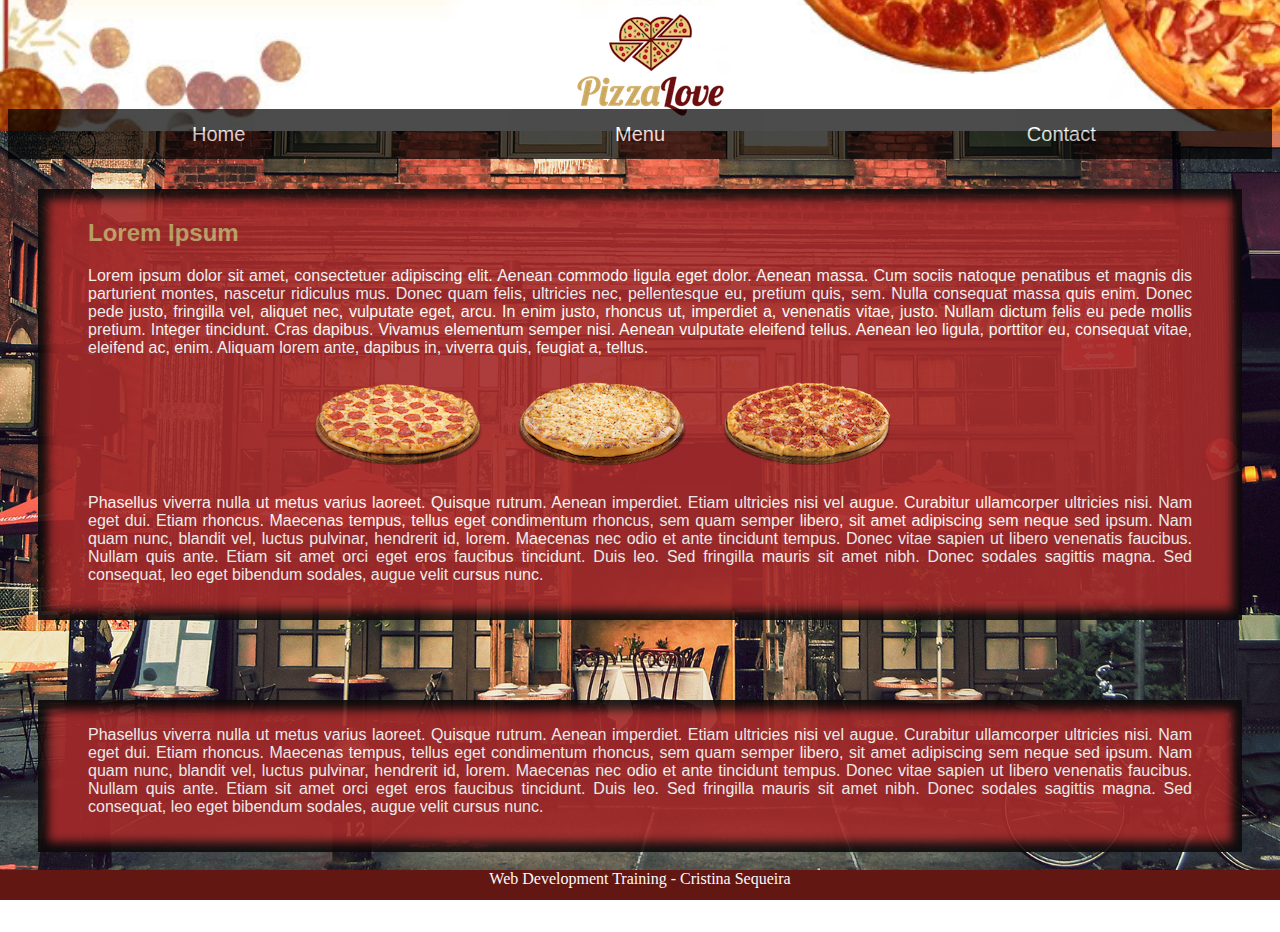
<file: index.html>
<!DOCTYPE html>
<html>

<head>
    <link rel="stylesheet" type="text/css" href=css/style.css>
    <title>Test Restaurant</title>
</head>

<body>
    <div class="title">
        <div class="logo">
            <img src="images/logo.png" alt="Pizza Love" />
        </div>
        <h1>Test Restaurant</h1>
    </div>
    <nav id="header">
        <ul class="menu">
            <li><a href="index.html">Home</a></li>
            <li><a href="menu.html">Menu</a></li>
            <li><a href="contactus.html">Contact</a></li>
        </ul>
    </nav>
    <div class="container">
        <h2>Lorem Ipsum</h2>
        <p> Lorem ipsum dolor sit amet, consectetuer adipiscing elit. Aenean commodo ligula eget dolor. Aenean massa. Cum sociis natoque penatibus et magnis dis parturient montes, nascetur ridiculus mus. Donec quam felis, ultricies nec, pellentesque eu, pretium quis, sem. Nulla consequat massa quis enim. Donec pede justo, fringilla vel, aliquet nec, vulputate eget, arcu. In enim justo, rhoncus ut, imperdiet a, venenatis vitae, justo. Nullam dictum felis eu pede mollis pretium. Integer tincidunt. Cras dapibus. Vivamus elementum semper nisi. Aenean vulputate eleifend tellus. Aenean leo ligula, porttitor eu, consequat vitae, eleifend ac, enim. Aliquam lorem ante, dapibus in, viverra quis, feugiat a, tellus. </p>
        <div class="contain">
            <div class="category">
                <img src="images/pizza1.png" alt="Pizza 1" />
                <img src="images/pizza2.png" alt="Pizza 2" />
                <img src="images/pizza4.png" alt="Pizza 4" />
            </div>
        </div>
        <p> Phasellus viverra nulla ut metus varius laoreet. Quisque rutrum. Aenean imperdiet. Etiam ultricies nisi vel augue. Curabitur ullamcorper ultricies nisi. Nam eget dui. Etiam rhoncus. Maecenas tempus, tellus eget condimentum rhoncus, sem quam semper libero, sit amet adipiscing sem neque sed ipsum. Nam quam nunc, blandit vel, luctus pulvinar, hendrerit id, lorem. Maecenas nec odio et ante tincidunt tempus. Donec vitae sapien ut libero venenatis faucibus. Nullam quis ante. Etiam sit amet orci eget eros faucibus tincidunt. Duis leo. Sed fringilla mauris sit amet nibh. Donec sodales sagittis magna. Sed consequat, leo eget bibendum sodales, augue velit cursus nunc.</p>
    </div>
    <div class="container">
        <p> Phasellus viverra nulla ut metus varius laoreet. Quisque rutrum. Aenean imperdiet. Etiam ultricies nisi vel augue. Curabitur ullamcorper ultricies nisi. Nam eget dui. Etiam rhoncus. Maecenas tempus, tellus eget condimentum rhoncus, sem quam semper libero, sit amet adipiscing sem neque sed ipsum. Nam quam nunc, blandit vel, luctus pulvinar, hendrerit id, lorem. Maecenas nec odio et ante tincidunt tempus. Donec vitae sapien ut libero venenatis faucibus. Nullam quis ante. Etiam sit amet orci eget eros faucibus tincidunt. Duis leo. Sed fringilla mauris sit amet nibh. Donec sodales sagittis magna. Sed consequat, leo eget bibendum sodales, augue velit cursus nunc.</p>
    </div>
</body>
<footer>Web Development Training - Cristina Sequeira</footer>

</html>
</file>
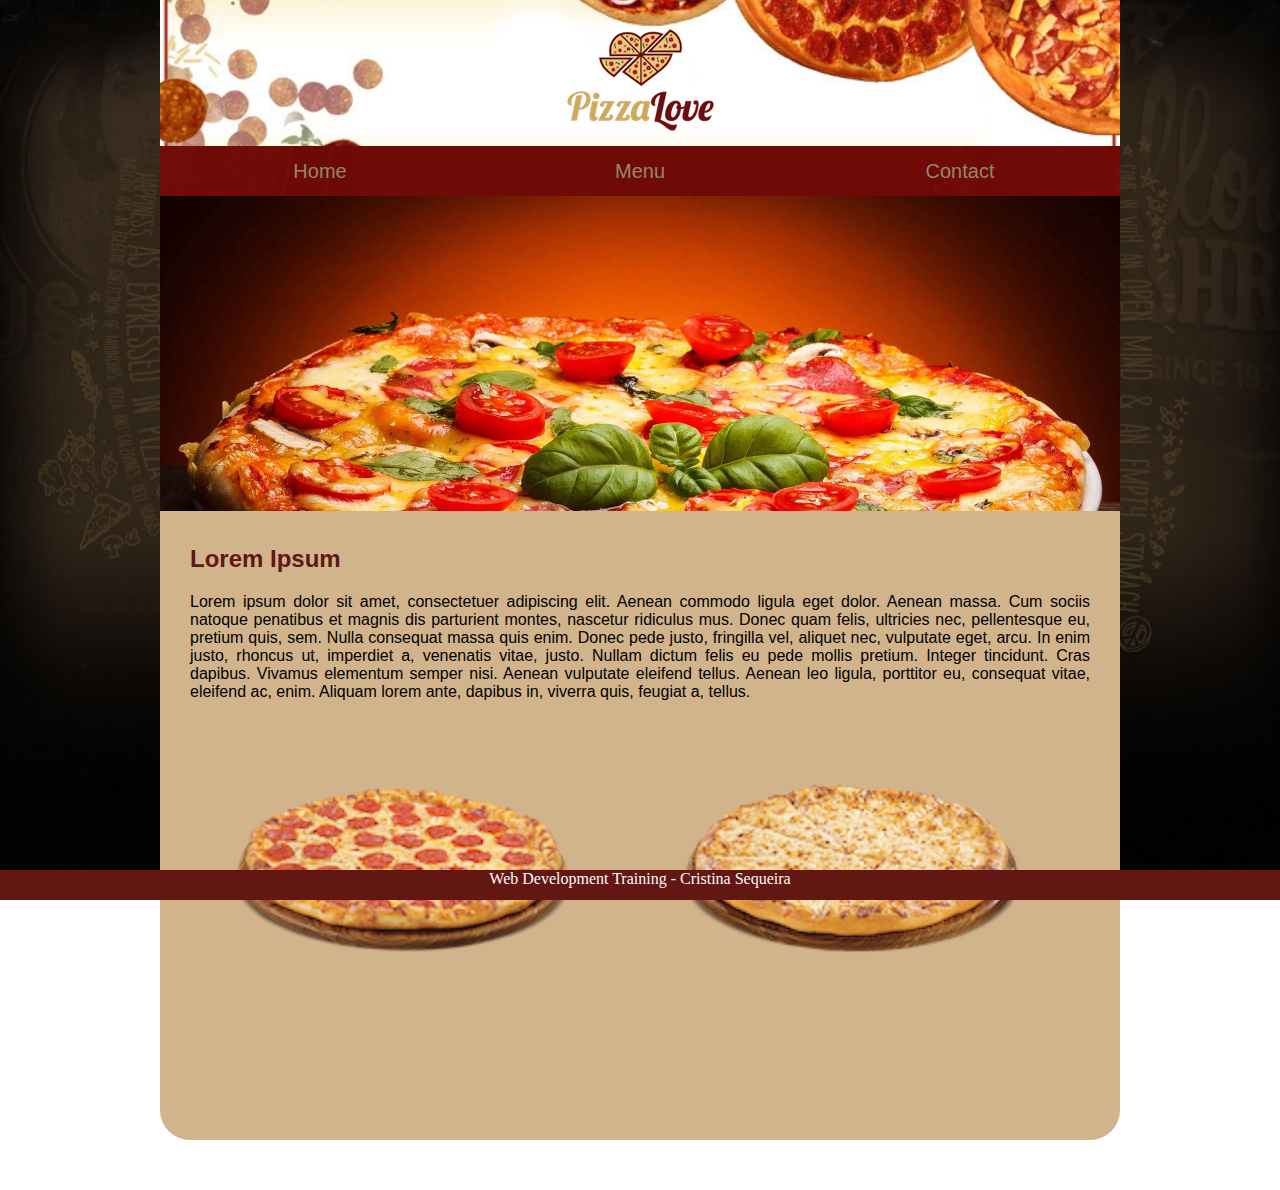
<file: chinasr16.github.io/index.html>
<!DOCTYPE html>
<html>

<head>
    <link rel="stylesheet" type="text/css" href=css/style.css>
    <title>Test Restaurant</title>
</head>

<body>
    <div class="section1">
        <div class="title">
            <div class="logo">
                <img src="images/logo.png" alt="Pizza Love" />
            </div>
        </div>
        <nav id="header">
            <ul class="menu">
                <li><a href="index.html">Home</a></li>
                <li><a href="menu.html">Menu</a></li>
                <li><a href="contactus.html">Contact</a></li>
            </ul>
        </nav>
        <div class="banner">
            <img src="images/pizzaB.jpg" alt="Pizza" />
        </div>
        <div class="container">
            <h2>Lorem Ipsum</h2>
            <p> Lorem ipsum dolor sit amet, consectetuer adipiscing elit. Aenean commodo ligula eget dolor. Aenean massa. Cum sociis natoque penatibus et magnis dis parturient montes, nascetur ridiculus mus. Donec quam felis, ultricies nec, pellentesque eu, pretium quis, sem. Nulla consequat massa quis enim. Donec pede justo, fringilla vel, aliquet nec, vulputate eget, arcu. In enim justo, rhoncus ut, imperdiet a, venenatis vitae, justo. Nullam dictum felis eu pede mollis pretium. Integer tincidunt. Cras dapibus. Vivamus elementum semper nisi. Aenean vulputate eleifend tellus. Aenean leo ligula, porttitor eu, consequat vitae, eleifend ac, enim. Aliquam lorem ante, dapibus in, viverra quis, feugiat a, tellus. </p>
            <div class="container1">
                <img src="images/pizza2.png" alt="Pizza 2" />
            </div>
            <div class="container2">
                <img src="images/pizza1.png" alt="Pizza 1" />
            </div>
        </div>
    </div>
</body>
<footer>Web Development Training - Cristina Sequeira</footer>

</html>
</file>
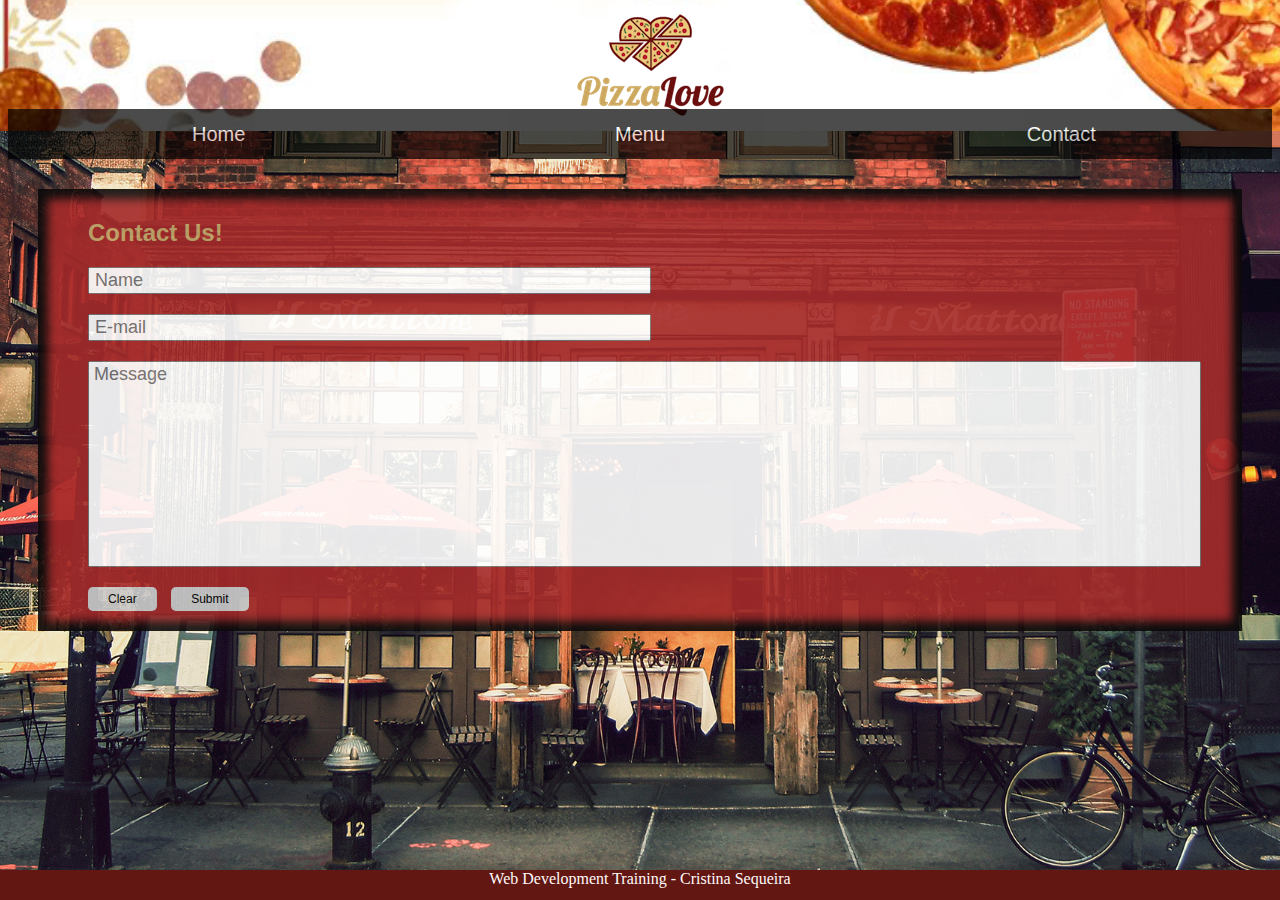
<file: contactus.html>
<!DOCTYPE html>
<html>

<head>
    <link rel="stylesheet" type="text/css" href=css/style.css>
    <title>Contact Us</title>
</head>

<body>
    <div class="title">
        <div class="logo">
            <img src="images/logo.png" alt="Pizza Love" />
        </div>
        <h1>Test Restaurant</h1>
    </div>
    <nav id="header">
        <ul class="menu">
            <li><a href="index.html">Home</a></li>
            <li><a href="menu.html">Menu</a></li>
            <li><a href="contactus.html">Contact</a></li>
        </ul>
    </nav>
    <div class="container">
        <h2>Contact Us!</h2>
        <form action name="contact" id="contact" method="post">
            <div>
                <input type="text" name="name" placeholder="Name" id="name">
            </div>
            <div>
                <input type="email" value="" placeholder="E-mail" name="email" id="email">
            </div>
            <div>
                <textarea placeholder="Message" name="message" id="message"></textarea>
            </div>
            <div>
                <button type="reset" class="send" name="reset" form="contact">Clear</button>
                <button type="submit" class="send" name="send" form="contact">Submit</button>
            </div>
        </form>
    </div>
</body>

<footer>Web Development Training - Cristina Sequeira</footer>

</html>
</file>
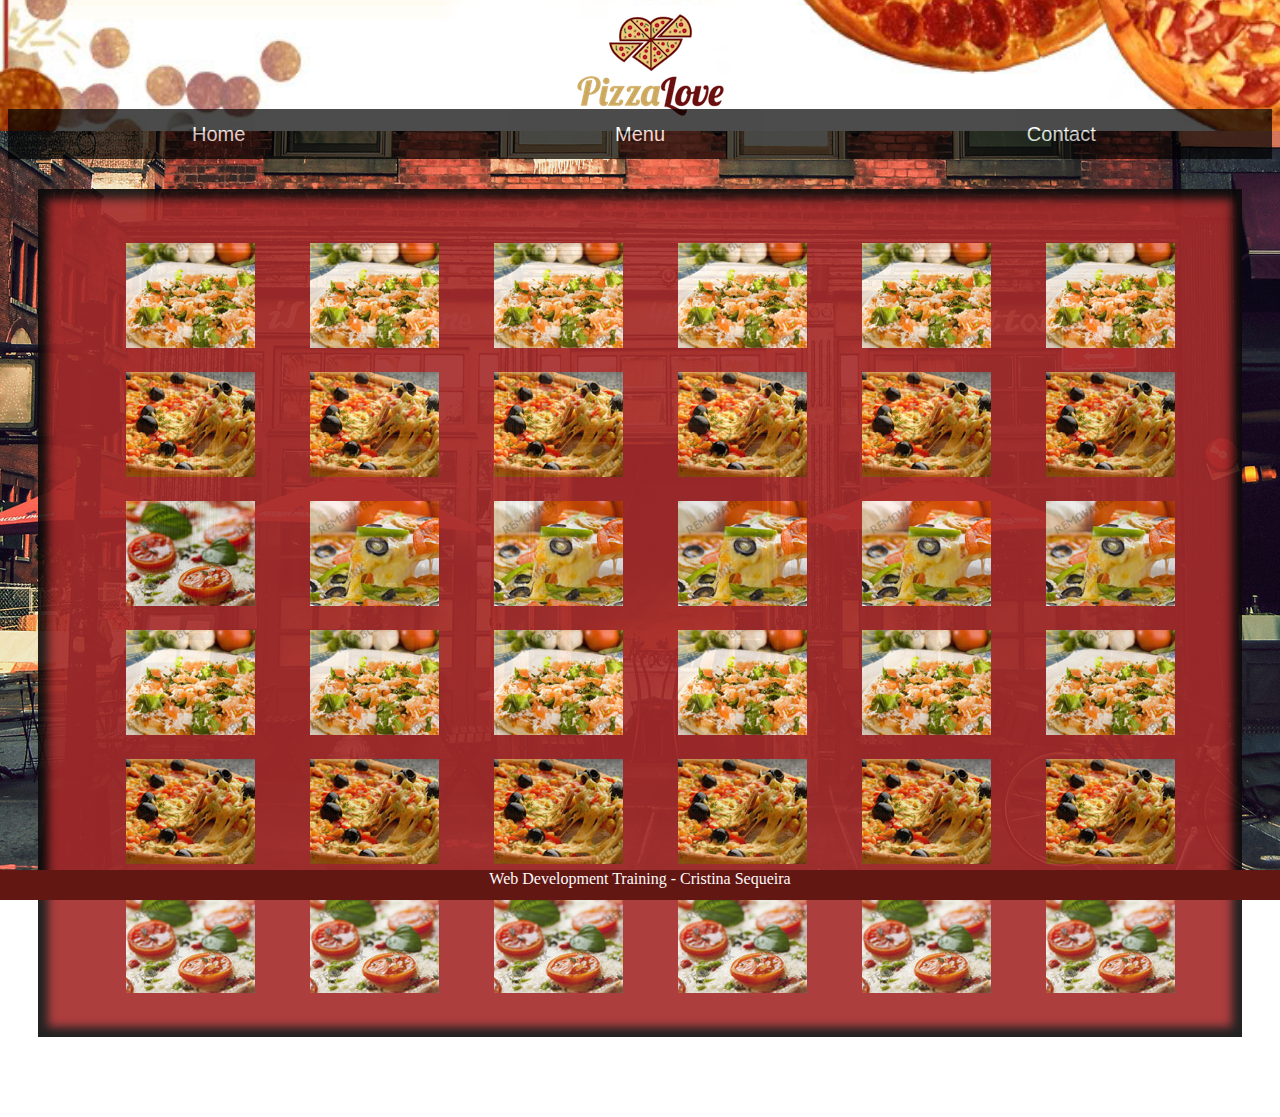
<file: menu.html>
<!DOCTYPE html>
<html>

<head>
    <link rel="stylesheet" type="text/css" href=css/style.css>
    <title>Our Menu</title>
</head>

<body>
    <div class="title">
        <div class="logo">
            <img src="images/logo.png" alt="Pizza Love" />
        </div>
        <h1>Test Restaurant</h1>
    </div>
    <nav id="header">
        <ul class="menu">
            <li><a href="index.html">Home</a></li>
            <li><a href="menu.html">Menu</a></li>
            <li><a href="contactus.html">Contact</a></li>
        </ul>
    </nav>
    <div class="container">
        <section id="menu">
            <div class="row">
                <span class="columns"><img src="images/1.jpg"></span>
                <span class="columns"><img src="images/2.jpg"></span>
                <span class="columns"><img src="images/3.jpg"></span>
                <span class="columns"><img src="images/1.jpg"></span>
                <span class="columns"><img src="images/2.jpg"></span>
                <span class="columns"><img src="images/3.jpg"></span>
            </div>
            <div class="row">
                <span class="columns"><img src="images/1.jpg"></span>
                <span class="columns"><img src="images/2.jpg"></span>
                <span class="columns"><img src="images/4.jpg"></span>
                <span class="columns"><img src="images/1.jpg"></span>
                <span class="columns"><img src="images/2.jpg"></span>
                <span class="columns"><img src="images/3.jpg"></span>
            </div>
            <div class="row">
                <span class="columns"><img src="images/1.jpg"></span>
                <span class="columns"><img src="images/2.jpg"></span>
                <span class="columns"><img src="images/4.jpg"></span>
                <span class="columns"><img src="images/1.jpg"></span>
                <span class="columns"><img src="images/2.jpg"></span>
                <span class="columns"><img src="images/3.jpg"></span>
            </div>
            <div class="row">
                <span class="columns"><img src="images/1.jpg"></span>
                <span class="columns"><img src="images/2.jpg"></span>
                <span class="columns"><img src="images/4.jpg"></span>
                <span class="columns"><img src="images/1.jpg"></span>
                <span class="columns"><img src="images/2.jpg"></span>
                <span class="columns"><img src="images/3.jpg"></span>
            </div>
            <div class="row">
                <span class="columns"><img src="images/1.jpg"></span>
                <span class="columns"><img src="images/2.jpg"></span>
                <span class="columns"><img src="images/4.jpg"></span>
                <span class="columns"><img src="images/1.jpg"></span>
                <span class="columns"><img src="images/2.jpg"></span>
                <span class="columns"><img src="images/3.jpg"></span>
            </div>
            <div class="row">
                <span class="columns"><img src="images/1.jpg"></span>
                <span class="columns"><img src="images/2.jpg"></span>
                <span class="columns"><img src="images/4.jpg"></span>
                <span class="columns"><img src="images/1.jpg"></span>
                <span class="columns"><img src="images/2.jpg"></span>
                <span class="columns"><img src="images/3.jpg"></span>
            </div>
        </section>
    </div>
</body>

<footer>Web Development Training - Cristina Sequeira</footer>

</html>
</file>
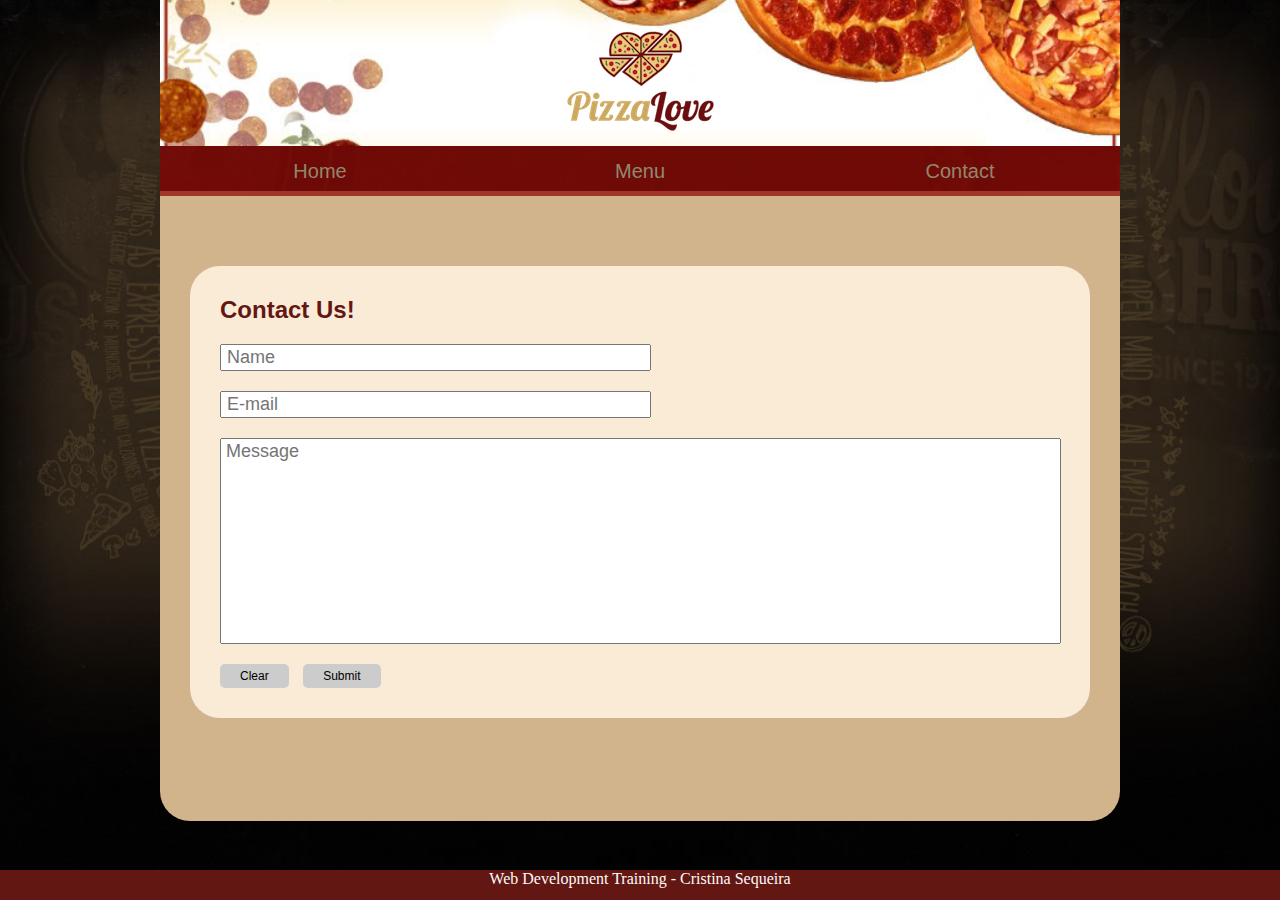
<file: chinasr16.github.io/contactus.html>
<!DOCTYPE html>
<html>

<head>
    <link rel="stylesheet" type="text/css" href=css/style.css>
    <title>Contact Us</title>
</head>

<body>
    <div class="section1">
        <div class="title">
            <div class="logo">
                <img src="images/logo.png" alt="Pizza Love" />
            </div>
        </div>
        <nav id="header">
            <ul class="menu">
                <li><a href="index.html">Home</a></li>
                <li><a href="menu.html">Menu</a></li>
                <li><a href="contactus.html">Contact</a></li>
            </ul>
        </nav>
        <div class="container">
            <div class="containerContact">
                <h2>Contact Us!</h2>
                <form action name="contact" id="contact" method="post">
                    <div>
                        <input type="text" name="name" placeholder="Name" id="name">
                    </div>
                    <div>
                        <input type="email" value="" placeholder="E-mail" name="email" id="email">
                    </div>
                    <div>
                        <textarea placeholder="Message" name="message" id="message"></textarea>
                    </div>
                    <div>
                        <button type="reset" class="send" name="reset" form="contact">Clear</button>
                        <button type="submit" class="send" name="send" form="contact">Submit</button>
                    </div>
                </form>
            </div>
        </div>
    </div>
</body>
<footer>Web Development Training - Cristina Sequeira</footer>

</html>
</file>
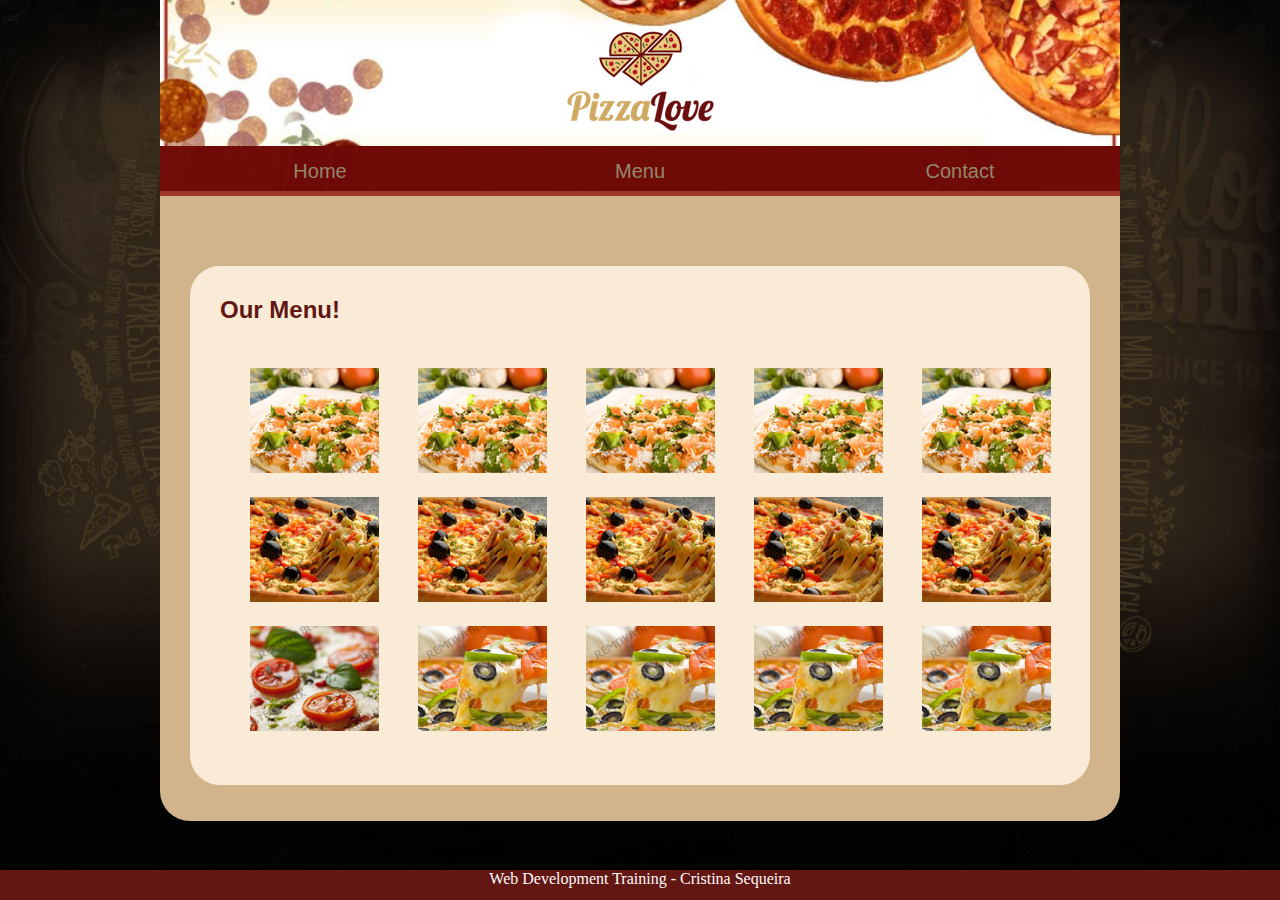
<file: chinasr16.github.io/menu.html>
<!DOCTYPE html>
<html>

<head>
    <link rel="stylesheet" type="text/css" href=css/style.css>
    <title>Our Menu</title>
</head>

<body>
    <div class="section1">
        <div class="title">
            <div class="logo">
                <img src="images/logo.png" alt="Pizza Love" />
            </div>
        </div>
        <nav id="header">
            <ul class="menu">
                <li><a href="index.html">Home</a></li>
                <li><a href="menu.html">Menu</a></li>
                <li><a href="contactus.html">Contact</a></li>
            </ul>
        </nav>
        <div class="container">
            <div class="containerMenu">
                <h2>Our Menu!</h2>
                <section id="menu">
                    <div class="row">
                        <span class="columns"><img src="images/1.jpg"></span>
                        <span class="columns"><img src="images/2.jpg"></span>
                        <span class="columns"><img src="images/3.jpg"></span>
                    </div>
                    <div class="row">
                        <span class="columns"><img src="images/1.jpg"></span>
                        <span class="columns"><img src="images/2.jpg"></span>
                        <span class="columns"><img src="images/4.jpg"></span>
                    </div>
                    <div class="row">
                        <span class="columns"><img src="images/1.jpg"></span>
                        <span class="columns"><img src="images/2.jpg"></span>
                        <span class="columns"><img src="images/4.jpg"></span>
                    </div>
                    <div class="row">
                        <span class="columns"><img src="images/1.jpg"></span>
                        <span class="columns"><img src="images/2.jpg"></span>
                        <span class="columns"><img src="images/4.jpg"></span>
                    </div>
                    <div class="row">
                        <span class="columns"><img src="images/1.jpg"></span>
                        <span class="columns"><img src="images/2.jpg"></span>
                        <span class="columns"><img src="images/4.jpg"></span>
                    </div>
                </section>
            </div>
        </div>
    </div>
</body>
<footer>Web Development Training - Cristina Sequeira</footer>

</html>
</file>
